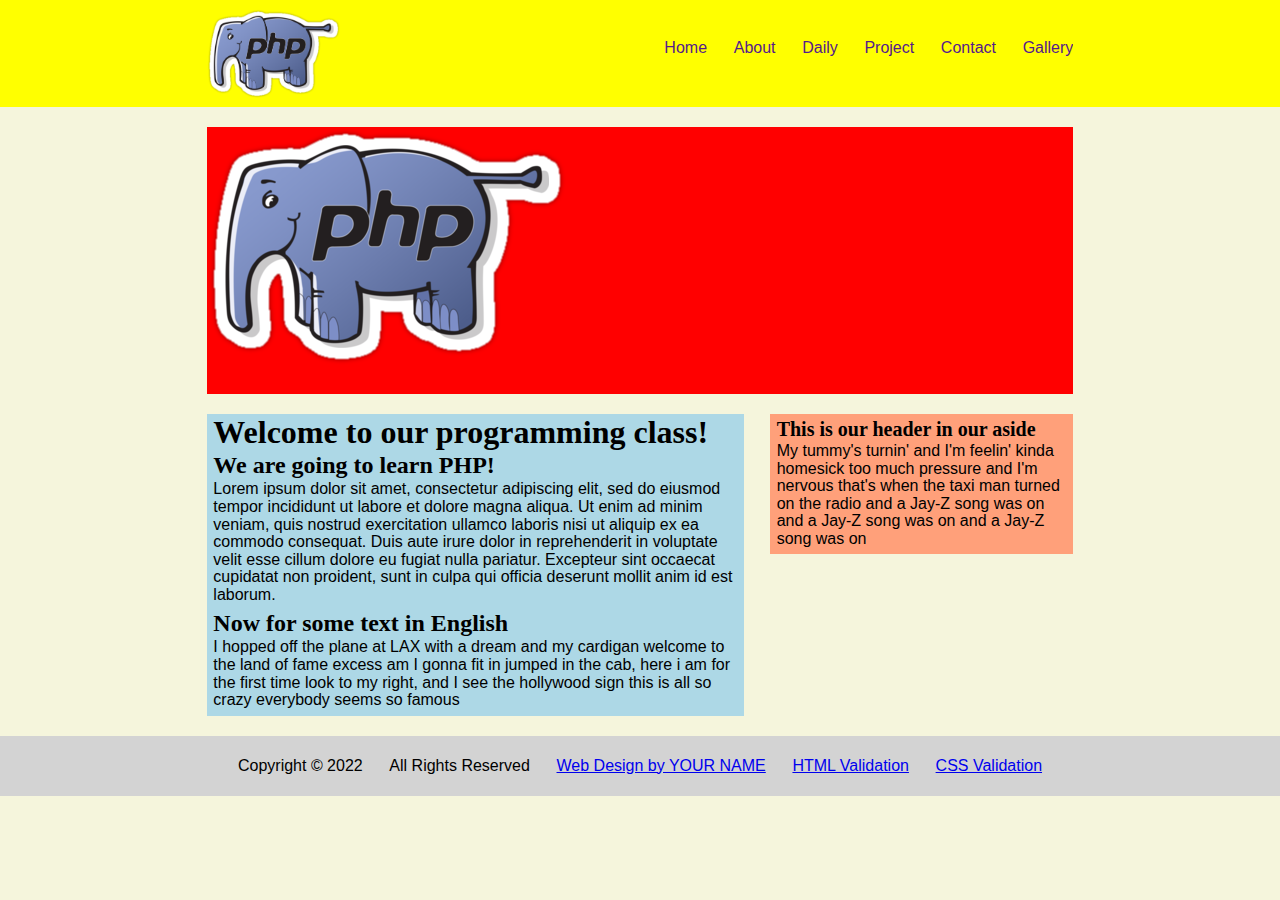
<file: index.html>
<!DOCTYPE html>
<html lang="en">

<head>
    <meta charset="UTF-8">
    <meta http-equiv="X-UA-Compatible" content="IE=edge">
    <meta name="viewport" content="width=device-width, initial-scale=1.0">
    <title>Home Page</title>
    <link href="css/styles.css" type="text/css" rel="stylesheet">
</head>

<body>


    <header>
        <div class="logo">


            <a href="index.html">
                <img id="logo" src="images/phplogo.png" alt="logo">
            </a>


            <nav>
                <ul>

                    <li>
                        <a href="">
                            Home
                        </a>
                    </li>

                    <li>
                        <a href="">
                            About
                        </a>
                    </li>

                    <li>
                        <a href="">
                            Daily
                        </a>
                    </li>

                    <li>
                        <a href="">
                            Project
                        </a>
                    </li>

                    <li>
                        <a href="">
                            Contact
                        </a>
                    </li>

                    <li>
                        <a href="">
                            Gallery
                        </a>
                    </li>

                </ul>
            </nav>
        </div>
        <!-- end logo -->

    </header>


    <div id="wrapper">


        <div id="hero">
            <img src="images/phplogo.png" alt="logo acting as placeholder">
        </div>
        <!-- end hero -->


        <main>
            <h1>
                Welcome to our programming class!
            </h1>

            <h2>
                We are going to learn PHP!
            </h2>

            <p>
                Lorem ipsum dolor sit amet,
                consectetur adipiscing elit,
                sed do eiusmod tempor incididunt
                ut labore et dolore magna aliqua.
                Ut enim ad minim veniam, quis nostrud
                exercitation ullamco laboris nisi ut
                aliquip ex ea commodo consequat. Duis
                aute irure dolor in reprehenderit in
                voluptate velit esse cillum dolore
                eu fugiat nulla pariatur. Excepteur
                sint occaecat cupidatat non
                proident, sunt in culpa qui officia
                deserunt mollit anim id est laborum.
            </p>
            
            <h2>
                Now for some text in English
            </h2>

            <p>
                I hopped off the plane at LAX
                with a dream and my cardigan
                welcome to the land of fame excess
                am I gonna fit in
                jumped in the cab, here i am for the first time
                look to my right, and I see the hollywood sign
                this is all so crazy
                everybody seems so famous
            </p>

        </main>


        <aside>

            <h3>
                This is our header in our aside
            </h3>

            <p>
                My tummy's turnin' and I'm feelin' kinda homesick
                too much pressure and I'm nervous
                that's when the taxi man turned on the radio
                and a Jay-Z song was on
                and a Jay-Z song was on
                and a Jay-Z song was on
            </p>

        </aside>


    </div>
    <!-- end wrapper -->


    <footer>
        <ul>
            <li>Copyright &copy;
                2022</li>

            <li>All Rights Reserved</li>

            <li><a href="../index.php">Web Design by YOUR NAME</a></li>

            <li><a id="html-checker" href="#">HTML Validation</a></li>

            <li><a id="css-checker" href="#">CSS Validation</a></li>

        </ul>

        <script>
            document.getElementById("html-checker").setAttribute("href", "https://validator.w3.org/nu/?doc=" + location.href);
            document.getElementById("css-checker").setAttribute("href", "https://jigsaw.w3.org/css-validator/validator?uri=" + location.href);
        </script>
    </footer>


</body>

</html>
</file>
<file: css/styles.css>
*{
    margin:0;
    padding:0;
    box-sizing:border-box;
}


body {
    background: beige;
    font-family: Verdana, Geneva, Tahoma, sans-serif;
}


header {
    background: yellow;
    padding: 7pt 0;
}


.logo {
    max-width: 650pt;
    margin: 0pt auto;
    overflow: hidden;
}


#logo {
    width: 100pt;
    float: left;
}

nav ul {
    float: right;
    margin-top: 22.5pt;
    list-style-type: none;
}


nav li {
    float: left;
    margin-left: 20pt;
}


nav a {
    text-decoration: none;
}


#wrapper {
    max-width: 650pt;
    margin: 15pt auto;
    clear: both;
    overflow: hidden;
}


#hero {
    height: 200pt;
    background: red;
    margin-bottom: 15pt;
}


main {
    width: 62%;
    background: lightblue;
    float: left;
}


aside {
    width: 35%;
    background: lightsalmon;
    float: right;
}

footer {
    height: 45pt;
    line-height: 45pt;
    background: lightgray;
    clear: both;
}


footer ul {
    display: flex;
    justify-content: center;
    list-style-type: none;
}


footer li {
    justify-content: center;
    margin: 0 10pt;
}


/* 
img {
    max-width: 100%
}
*/


/* typography */
p {
    margin-bottom: 5pt;
    line-height: 1.1;
    margin-left: 5pt;
    margin-right: 5pt;
}


h1 {
    font-size: 2em;
}


h2 {
    font-size: 1.5em;
}


h3 {
    font-size: 1.25em;
    margin-top: 3pt;
}


h1, h2, h3 {
    margin-bottom: 1pt;
    margin-left: 5pt;
    font-family: serif;
    /* margin-right: 5pt; if needed */
}
</file>
